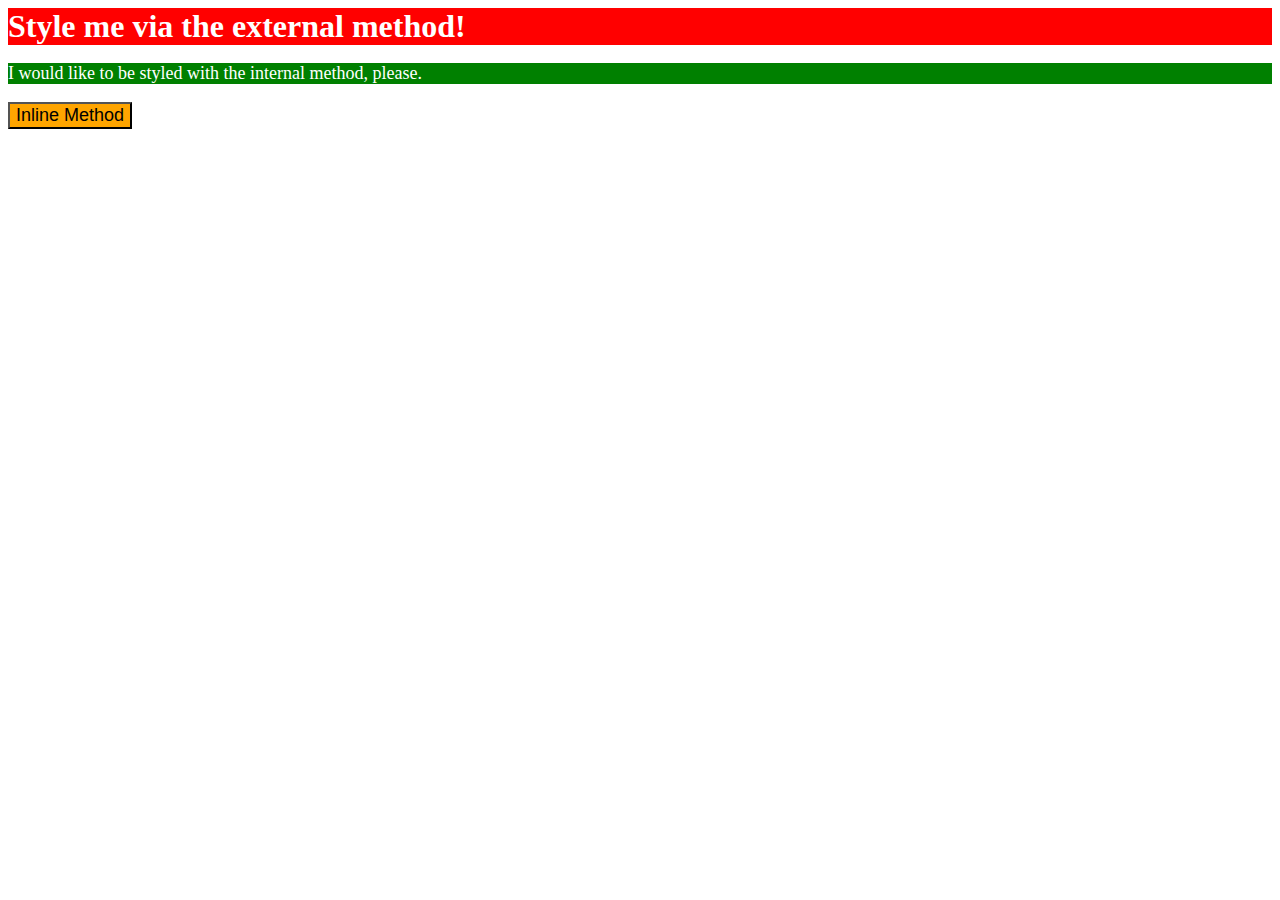
<file: foundations/01-css-methods/index.html>
<!DOCTYPE html>
<html lang="en">
  <head>
    <meta charset="UTF-8">
    <meta http-equiv="X-UA-Compatible" content="IE=edge">
    <meta name="viewport" content="width=device-width, initial-scale=1.0">
    <title>Methods for Adding CSS</title>
    <link rel="stylesheet" href="external_method.css">
    <!--- for the external method do not forget I have to link it so or else nothing changes even if I make the the css page and add all the edits. -->

    <style>
      p {
        background-color: green;
        color: white;
        font-size: 18px;

      }
      
    </style>
    <!--This method is like the external method but instead of it being on a different page its right here.-->
  </head>
  <body>
    <div>Style me via the external method!</div>
    <p>I would like to be styled with the internal method, please.</p>
    <button style="background-color: orange; font-size: 18px;"> Inline Method </button>
    <!-- On the odin site in the example for the Inline method they use the div instead of this here button. Might want to read up more on the inline method
    but its reminding me of the substitution method  -->
  </body>
</html>
</file>
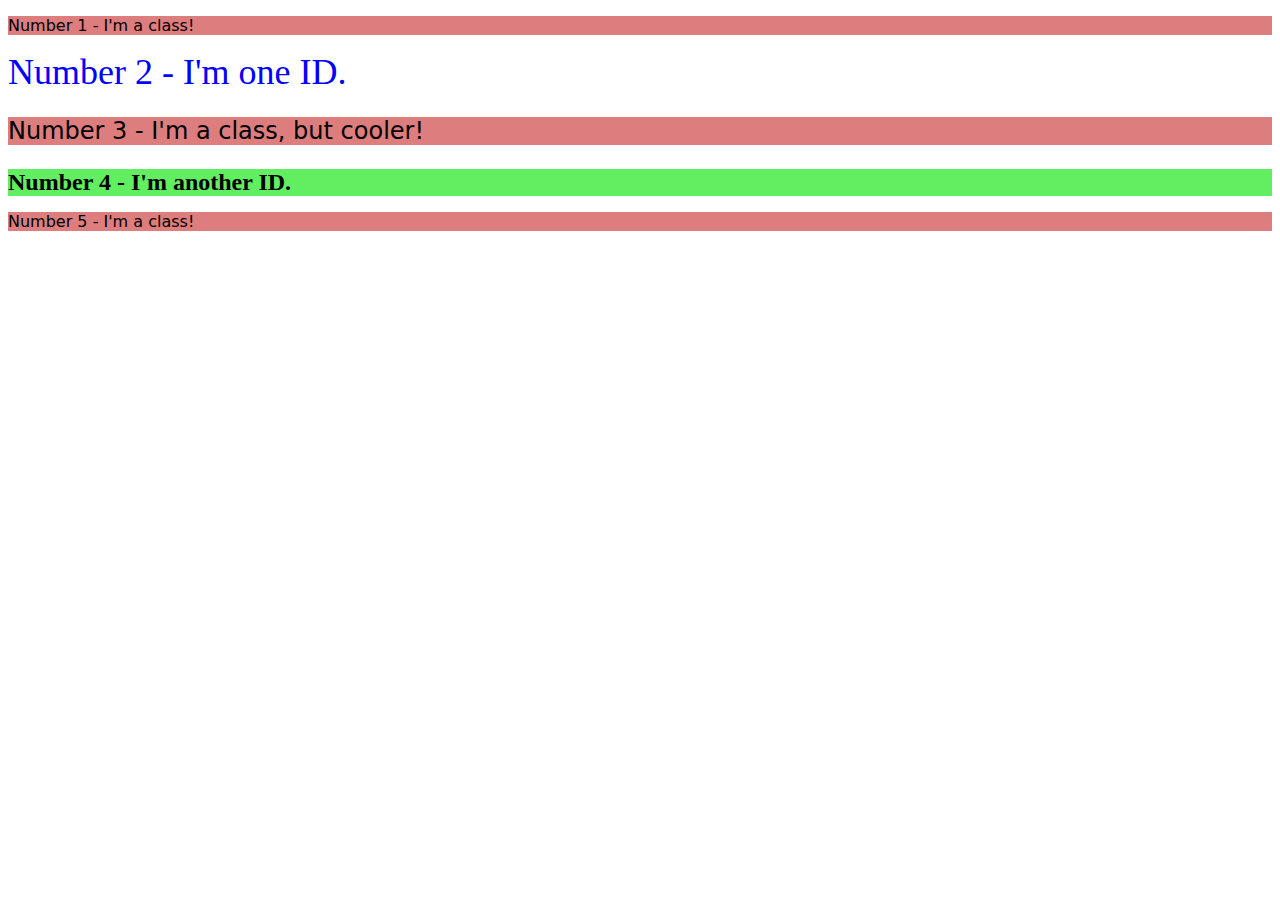
<file: foundations/02-class-id-selectors/index.html>
<!DOCTYPE html>
<html lang="en">
  <head>
    <meta charset="UTF-8">
    <meta http-equiv="X-UA-Compatible" content="IE=edge">
    <meta name="viewport" content="width=device-width, initial-scale=1.0">
    <title>Class and ID Selectors</title>
    <link rel="stylesheet" href="style.css">
  </head>
  <body>
    <p class="odd">Number 1 - I'm a class!</p>
    <div id="id-element">Number 2 - I'm one ID.</div>
    <p class="odd cooler">Number 3 - I'm a class, but cooler!</p>
    <div id="id-element-two" class="cooler">Number 4 - I'm another ID.</div>
    <p class="odd">Number 5 - I'm a class!</p>
  </body>
</html>

<!--I need to pay attention to what I have on ny style sheet because for example Number 4 is asked to have a font text size of 24.
and I already have a class that makes it font size 24. Instead of making id-element-two also have the same font size I can just assign
a class towards it. The solution explains it nicely. But I need to pay attention when I do have overlap code because I missed it.-->
</file>
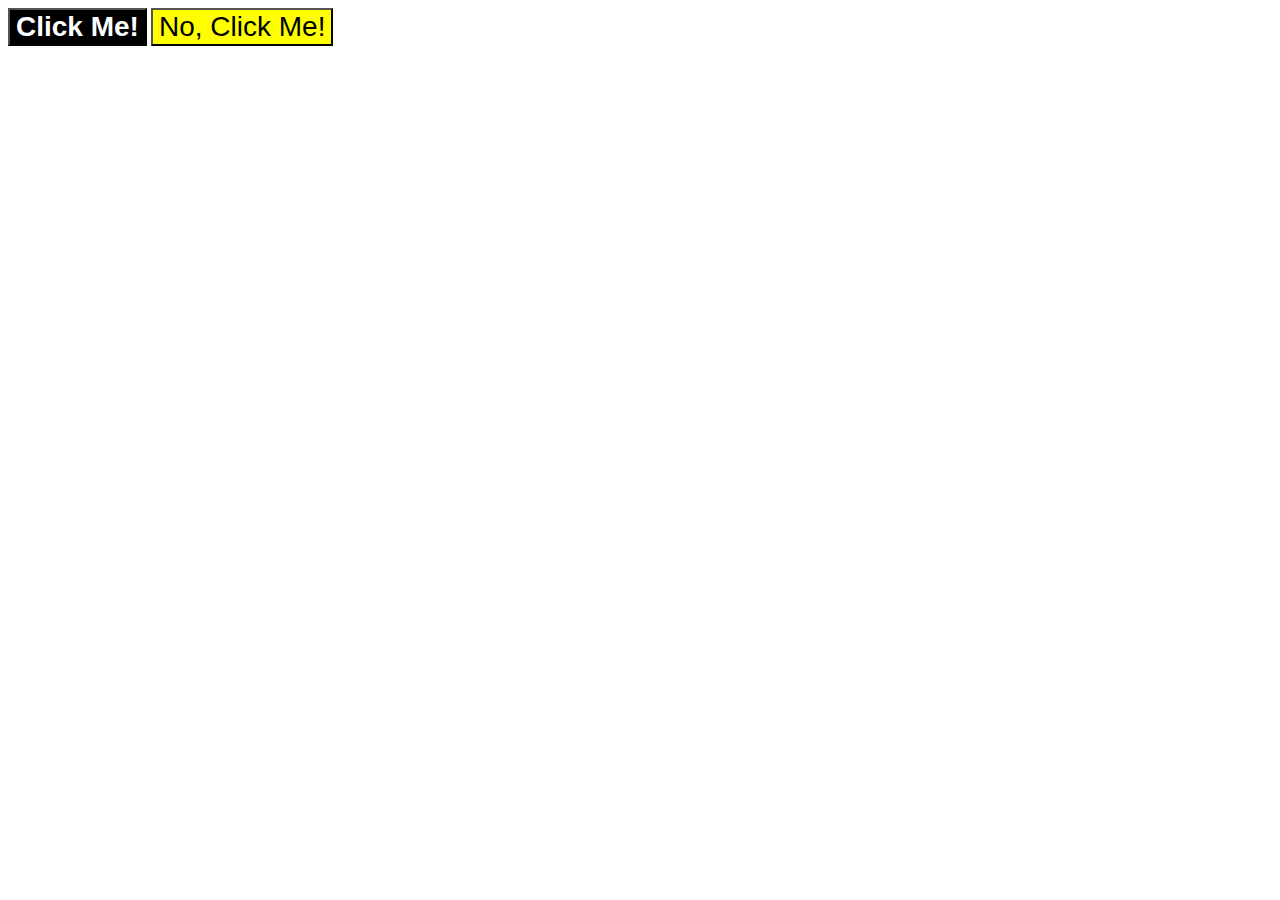
<file: foundations/03-grouping-selectors/index.html>
<!DOCTYPE html>
<html lang="en">
  <head>
    <meta charset="UTF-8">
    <meta http-equiv="X-UA-Compatible" content="IE=edge">
    <meta name="viewport" content="width=device-width, initial-scale=1.0">
    <title>Grouping Selectors</title>
    <link rel="stylesheet" href="style.css">
  </head>
  <body>
    <button class="one">Click Me!</button>
    <button class="two">No, Click Me!</button>
  </body>
</html>
</file>
<file: foundations/01-css-methods/external_method.css>
/* styles ,css */

div {
    background-color: red;
    color: white;
    font-size: 32px;
    text-align: bold;
    font-weight: bold;
}
</file>
<file: foundations/02-class-id-selectors/style.css>
.odd {
    background-color:rgb(221, 125, 125); 
    font-family:Verdana, "DejaVu Sans", sans-serif
    
}
/* Be careful how that works. I had some difficulty using the rgb command cause it was sitting in bracket rgb(red, green, blue) Need to more selective I guess.
Try to find out what the hell is happening there. Same thing with font family function. Why do some need quotes and some not.

So after some reading it seems the syntax of the rgb function will always give all 3.
the font-family function basically gives several choices for the browser to choose. The quotes appear on some the fonts is because there is white space so 
DejaVu Sans needs it because there is whitespace instead of a hyphen. */

#id-element{
    color: blue;
    font-size: 36px;
}

.cooler {
    font-size: 24px;
}

#id-element-two{
    background-color: rgb(97, 238, 97);
    font-weight: bold;
}
</file>
<file: foundations/03-grouping-selectors/style.css>
.one {
    background-color: black;
    color: white;
    font-weight: bold;
}

.two {
    background-color: yellow;
}

/*.three {

    font-size: 28px;
    font-family: Helvetica, 'Times New Roman', sans-serif ;
} So this isn't grouping. This was just three different selectors.*/

.one, 
.two {
    font-size: 28px;
    font-family: Helvetica, 'Times New Roman', sans-serif ;
}

/* Don't forget the comma when grouping selectors!(I did)*/
</file>
